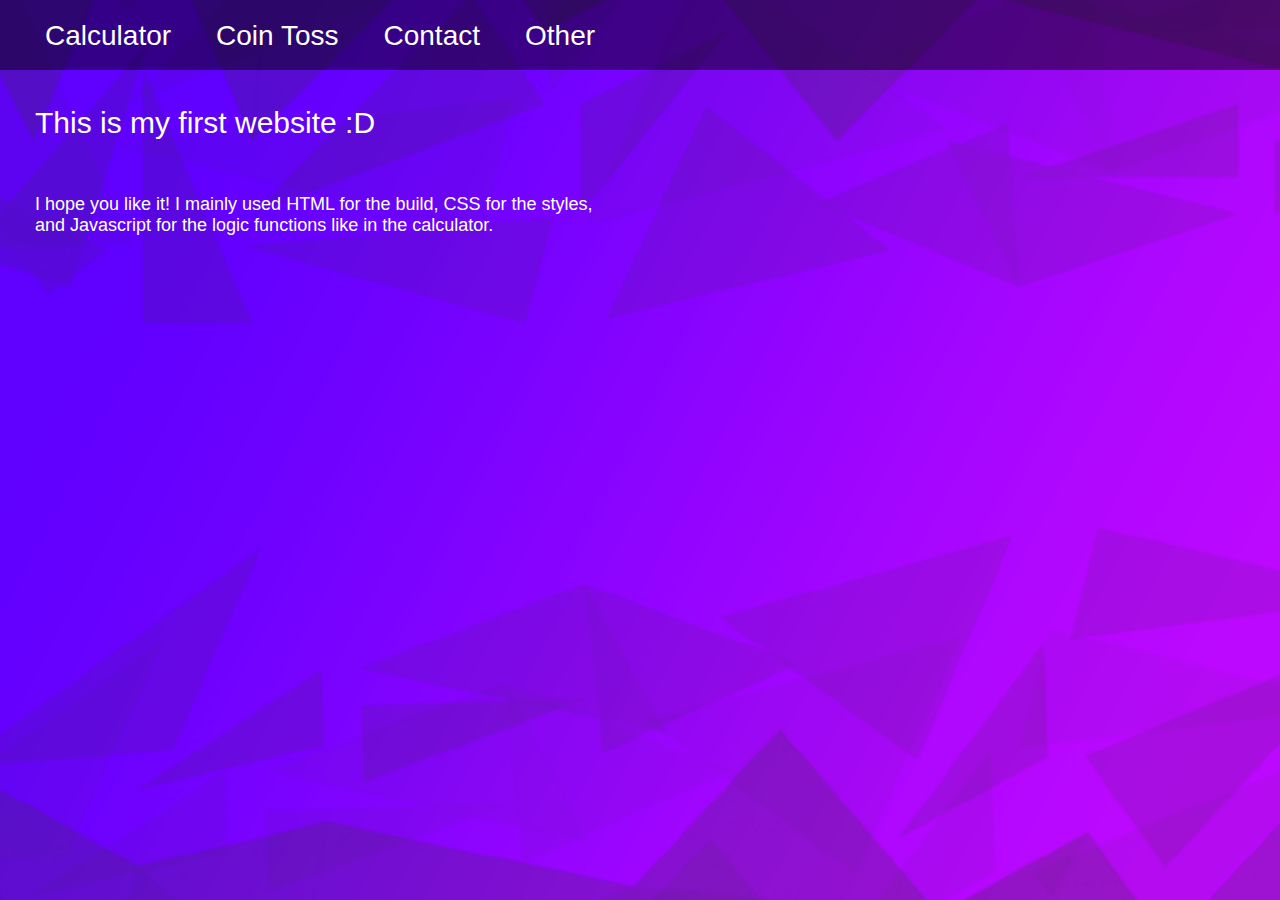
<file: index.html>
<!DOCTYPE html>
<html lang="en">
<head>
    <meta charset="UTF-8">
    <meta http-equiv="X-UA-Compatible" content="IE=edge">
    <meta name="viewport" content="width=device-width, initial-scale=1.0">
    <title>Document</title>
    <link rel="stylesheet" href="style.css">
</head>


<body>

    <header class="header-main">
        <a href="calculator.html">Calculator</a>
        <a href="numberGenerator.html">Coin Toss</a>
        <a href="contact us.html">Contact</a>
        <a href="others.html">Other</a>
    </header>

    <br /><br /><label id="p1">This is my first website :D</label><br /><br /><br /><br />
    <label id="p2">I hope you like it! I mainly used HTML for the build, CSS for the styles,</label><br />
    <label id="p3">and Javascript for the logic functions like in the calculator.</label>




</body>
</html>
</file>
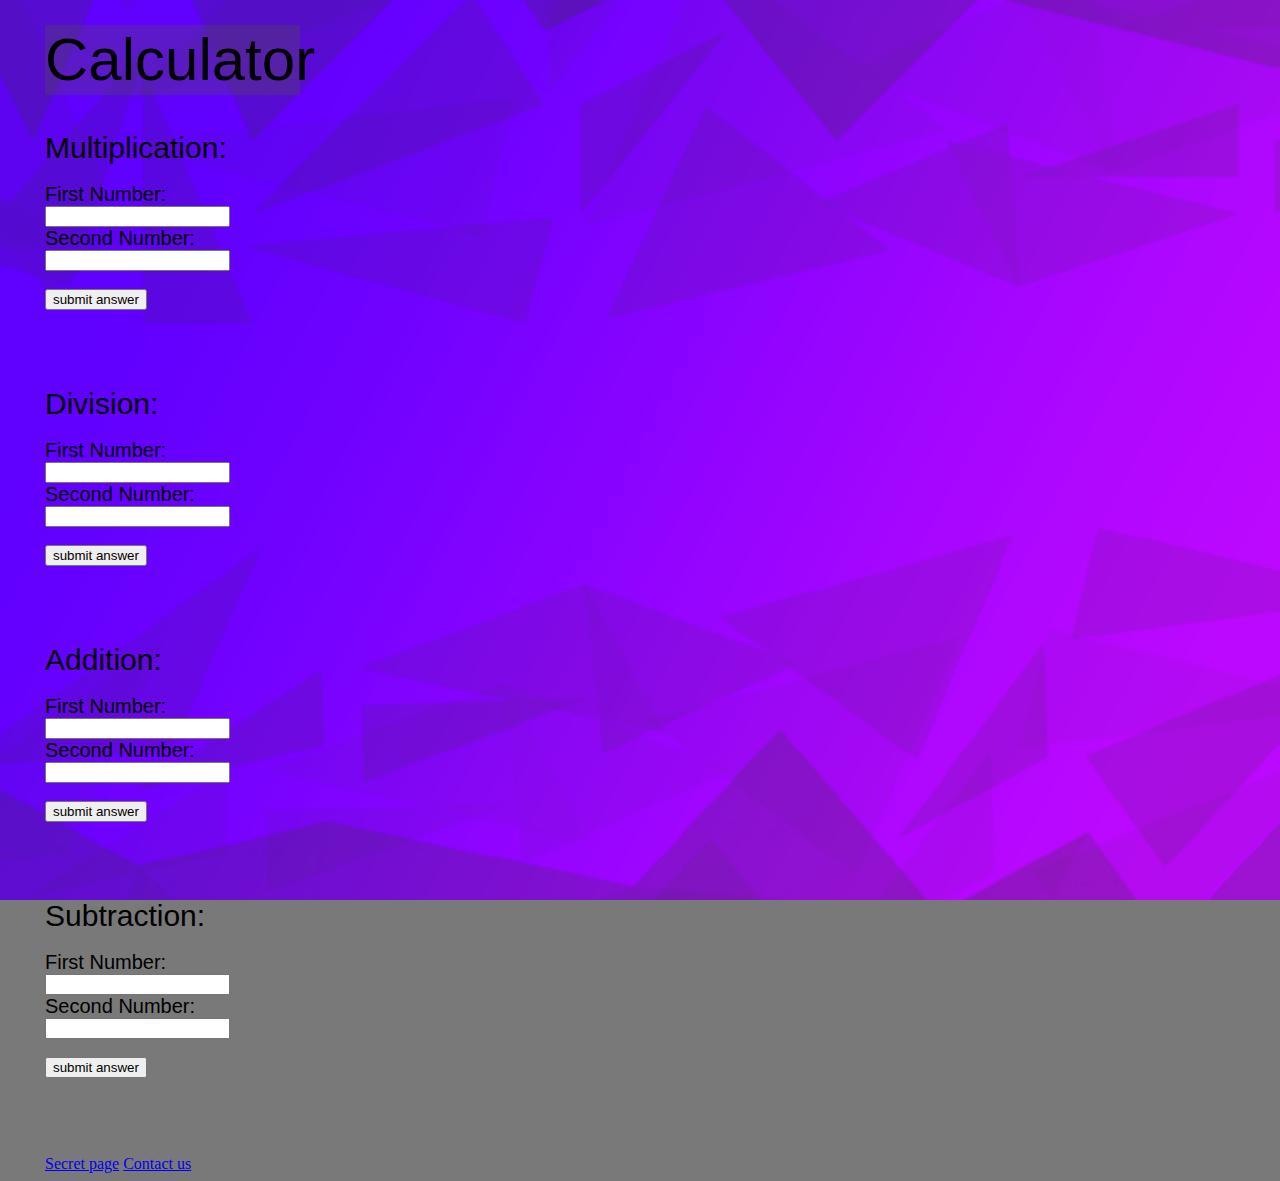
<file: calculator.html>
<!DOCTYPE html>
<html lang="en">
<head>
    
    <meta charset="UTF-8">
    <meta http-equiv="X-UA-Compatible" content="IE=edge">
    <meta name="viewport" content="width=device-width, initial-scale=1.0">
    <title>Document</title>
    <link rel="stylesheet" href="calculator_style.css">
    
</head>
<style>
    body{
        background-color: rgb(121, 121, 121);
    }
    body{
    background-image:url('./better gradient.png');
    background-attachment:fixed;
    background-repeat: no-repeat;
    background-size: cover;
    }
    body{
        margin-left: 45px;
        margin-top: 25px;
    }
  
</style>

    
<body>
   
    
    </p>
   <div>Calculator</div><br /><br />

    <label id="titlelable">Multiplication:</label><br />
    <label id="alabel">First Number: </label><br />
    <input type="text" id="atextbox"><br />
    <label id="blabel">Second Number: </label><br />
    <input type="text" id="btextbox"><br /><br />
    <button type="button" id="abutton">submit answer</button><br /><br />
    <label id="clabel"></label><br /><br /><br />

    <label id="titlelableB">Division:</label><br />
    <label id="dlabel">First Number: </label><br />
    <input type="text" id="ctextbox"><br />
    <label id="elabel">Second Number: </label><br />
    <input type="text" id="dtextbox"><br /><br />
    <button type="button" id="bbutton">submit answer</button><br /><br />
    <label id="flabel"></label><br /><br /><br />


    <label id="titlelableC">Addition: </label><br />
    <label id="glabel">First Number: </label><br />
    <input type="text" id="etextbox"><br />
    <label id="hlabel">Second Number: </label><br />
    <input type="text" id="ftextbox"><br /><br />
    <button type="button" id="cbutton">submit answer</button><br /><br />
    <label id="ilabel"></label><br /><br /><br />


    <label id="titlelableD">Subtraction: </label><br />
    <label id="jlabel">First Number: </label><br />
    <input type="text" id="gtextbox"><br />
    <label id="klabel">Second Number: </label><br />
    <input type="text" id="htextbox"><br /><br />
    <button type="button" id="dbutton">submit answer</button><br /><br />
    <label id="llabel"></label><br /><br /><br />
    
    
    <a href="others.html">Secret page</a>
    <a href="contact us.html">Contact us</a>




    <script src = 'calculator.js'></script>

    
    
</body>
</html>
</file>
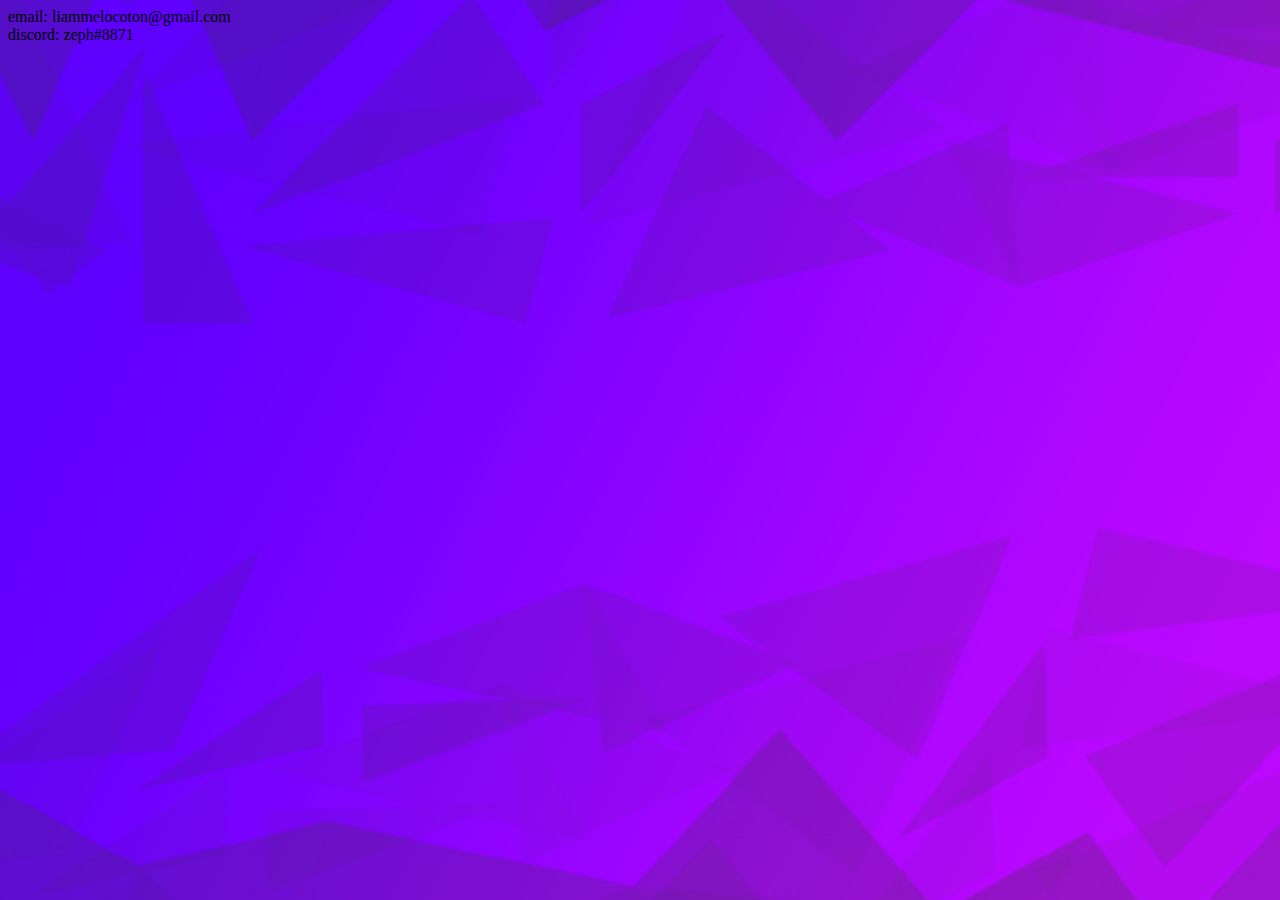
<file: contact us.html>
<!DOCTYPE html>
<html lang="en">
<head>
    <meta charset="UTF-8">
    <meta http-equiv="X-UA-Compatible" content="IE=edge">
    <meta name="viewport" content="width=device-width, initial-scale=1.0">
    <title>Document</title>
</head>
<style>
    body{
    background-image:url('./better gradient.png');
    background-attachment:fixed;
    background-repeat: no-repeat;
    background-size: cover;
    }
</style>
<body>
    <p1>email: liammelocoton@gmail.com</p1><br />
    <p2>discord: zeph#8871</p2>
</body>
</html>
</file>
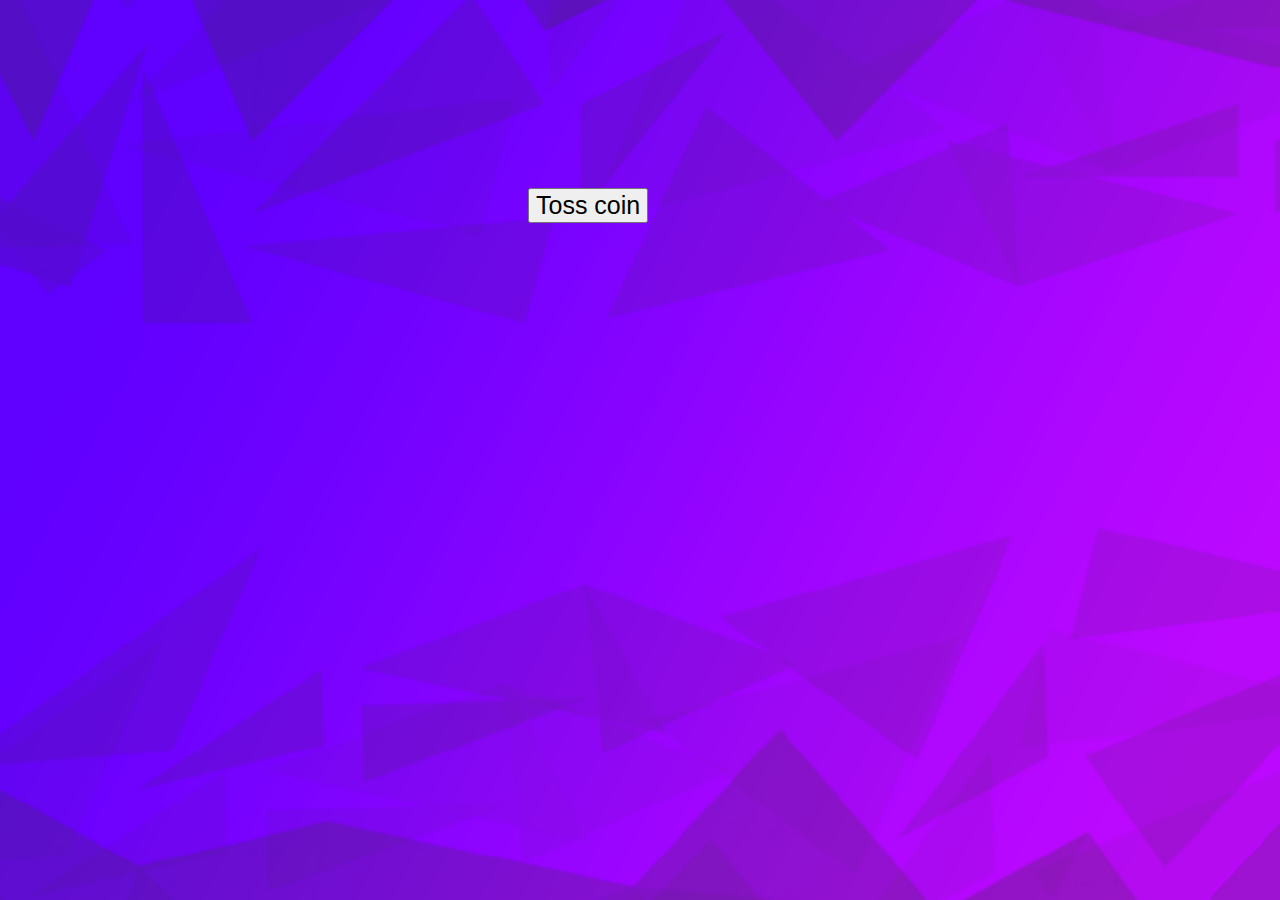
<file: numberGenerator.html>
<!DOCTYPE html>
<html lang="en">
<head>
    <meta charset="UTF-8">
    <meta http-equiv="X-UA-Compatible" content="IE=edge">
    <meta name="viewport" content="width=device-width, initial-scale=1.0">
    <title>Document</title>
    <link rel="stylesheet" href="numberGenerator(style).css">
</head>
<style>
    body{
    background-image:url('./better gradient.png');
    background-attachment:fixed;
    background-repeat: no-repeat;
    background-size: cover;
    }
    
</style>
<body>
    <button type="button" id="submitter">Toss coin</button><br /><br />
    <label id="result"></label>

    <script src="numberGenerator.js"></script>
    
</body>
</html>
</file>
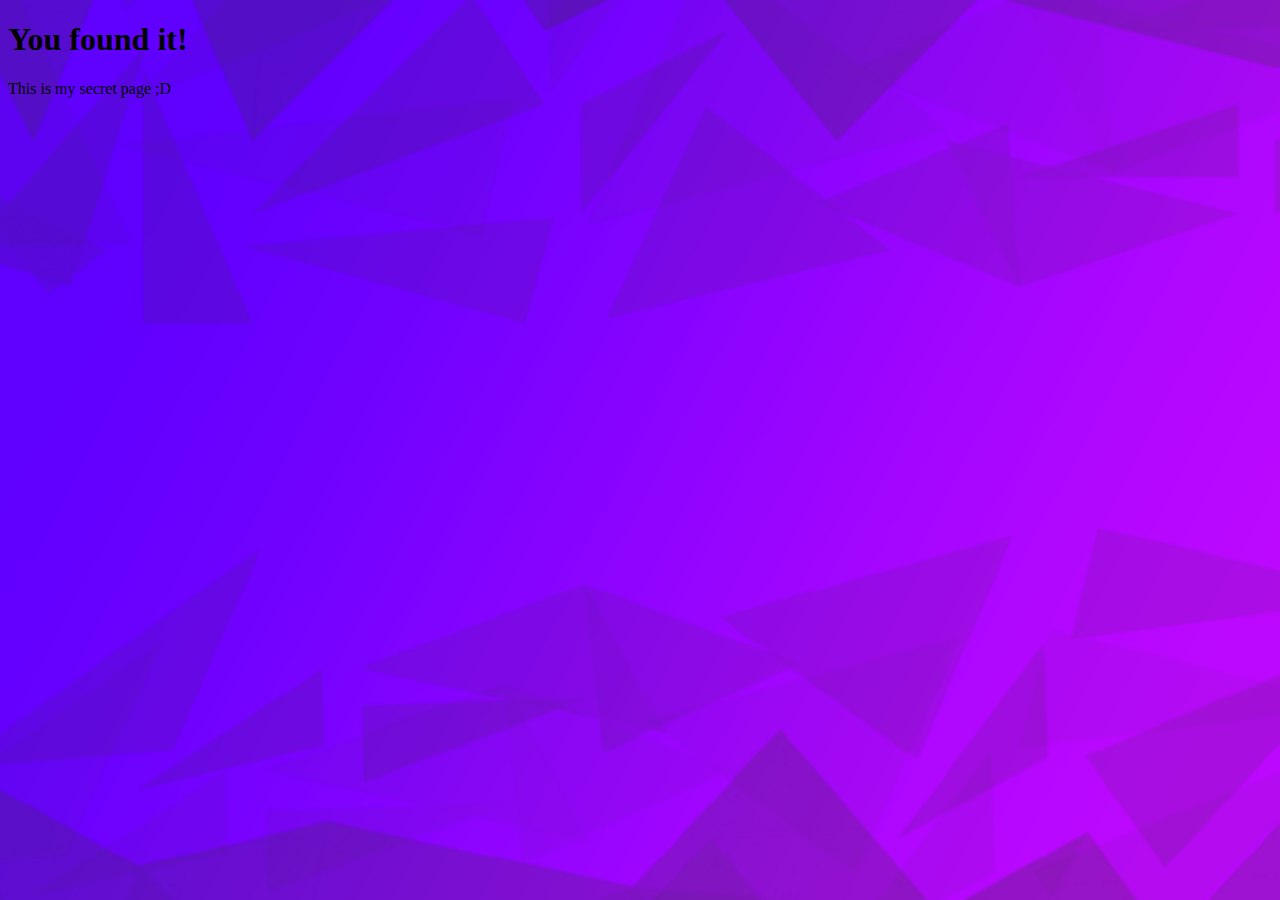
<file: others.html>
<!DOCTYPE html>
<html lang="en">
<head>
    <meta charset="UTF-8">
    <meta http-equiv="X-UA-Compatible" content="IE=edge">
    <meta name="viewport" content="width=device-width, initial-scale=1.0">
    <title>Document</title>
</head>
<style>
    body{
    background-image:url('./better gradient.png');
    background-attachment:fixed;
    background-repeat: no-repeat;
    background-size: cover;
    }

</style>
<body>
    <h1>You found it!</h1>
    <p1>This is my secret page ;D</p1>
    
</body>
</html>
</file>
<file: style.css>
.header-main{
    width: 100%;
    height: 70px;
    background-color: rgba(0, 0, 0, 0.472);
    display: flex;
  
}
.header-main a{
    font-family: arial;
    font-size: 28px;
    margin-left: 45px;
    margin-top: 20px;
    color: white;
    text-decoration: none;
}
.header-main a:hover{
    color: yellow;
}
#p1{
    margin-left: 35px;
    font-family: arial;
    font-size: 30px;
    color: white;
}
#p2{
    margin-left: 35px;
    font-family: arial;
    font-size: 18px;
    color: white;
}
#p3{
    margin-left: 35px;
    font-family: arial;
    font-size: 18px;
    color: white;
}
body{
    background-image: url('./better gradient.png');
    background-attachment: fixed;
    background-repeat: no-repeat;
    background-size: cover;
    margin: 0;
}
</file>
<file: calculator_style.css>
div{
    background-color: #5252524f;
    height: 70px;
    width: 255px;
    font-size: 60px;
    font-family: 'Gill Sans', 'Gill Sans MT', Calibri, 'Trebuchet MS', sans-serif;
}

#titlelable{
    display: block;
    font-size: 30px;
    color: #000000;
    font-family: 'Gill Sans', 'Gill Sans MT', Calibri, 'Trebuchet MS', sans-serif;
}
#titlelableB{
    display: block;
    font-size: 30px;
    color:#000000;
    font-family: 'Gill Sans', 'Gill Sans MT', Calibri, 'Trebuchet MS', sans-serif;
}

#titlelableC{
    display: block;
    font-size: 30px;
    color:#000000;
    font-family: 'Gill Sans', 'Gill Sans MT', Calibri, 'Trebuchet MS', sans-serif;
}

#titlelableD{
    display: block;
    font-size: 30px;
    color:#000000;
    font-family: 'Gill Sans', 'Gill Sans MT', Calibri, 'Trebuchet MS', sans-serif;
}

#alabel{
    font-size: 20px;
    font-family: 'Gill Sans', 'Gill Sans MT', Calibri, 'Trebuchet MS', sans-serif;
}

#blabel{
    font-size: 20px;
    font-family: 'Gill Sans', 'Gill Sans MT', Calibri, 'Trebuchet MS', sans-serif;
}

#clabel{
    font-size: 20px;
    font-family: 'Gill Sans', 'Gill Sans MT', Calibri, 'Trebuchet MS', sans-serif;
}

#dlabel{
    font-size: 20px;
    font-family: 'Gill Sans', 'Gill Sans MT', Calibri, 'Trebuchet MS', sans-serif;
}

#elabel{
    font-size: 20px;
    font-family: 'Gill Sans', 'Gill Sans MT', Calibri, 'Trebuchet MS', sans-serif;
}

#flabel{
    font-size: 20px;
    font-family: 'Gill Sans', 'Gill Sans MT', Calibri, 'Trebuchet MS', sans-serif;
}

#glabel{
    font-size: 20px;
    font-family: 'Gill Sans', 'Gill Sans MT', Calibri, 'Trebuchet MS', sans-serif;
}

#hlabel{
    font-size: 20px;
    font-family: 'Gill Sans', 'Gill Sans MT', Calibri, 'Trebuchet MS', sans-serif;
}

#ilabel{
    font-size: 20px;
    font-family: 'Gill Sans', 'Gill Sans MT', Calibri, 'Trebuchet MS', sans-serif;
}

#jlabel{
    font-size: 20px;
    font-family: 'Gill Sans', 'Gill Sans MT', Calibri, 'Trebuchet MS', sans-serif;
}

#klabel{
    font-size: 20px;
    font-family: 'Gill Sans', 'Gill Sans MT', Calibri, 'Trebuchet MS', sans-serif;
}

#llabel{
    font-size: 20px;
    font-family: 'Gill Sans', 'Gill Sans MT', Calibri, 'Trebuchet MS', sans-serif;
}

#label{
    font-size: 20px;
    font-family: 'Gill Sans', 'Gill Sans MT', Calibri, 'Trebuchet MS', sans-serif;
}
</file>
<file: numberGenerator(style).css>
#submitter{
    margin-top: 180px;
    margin-left: 520px;
    font-size: 25px;
    font-family: arial;
}
#result{
    margin-left: 538px;
    text-align: center;
    font-size: 30px;
    font-family: arial;
}
</file>
